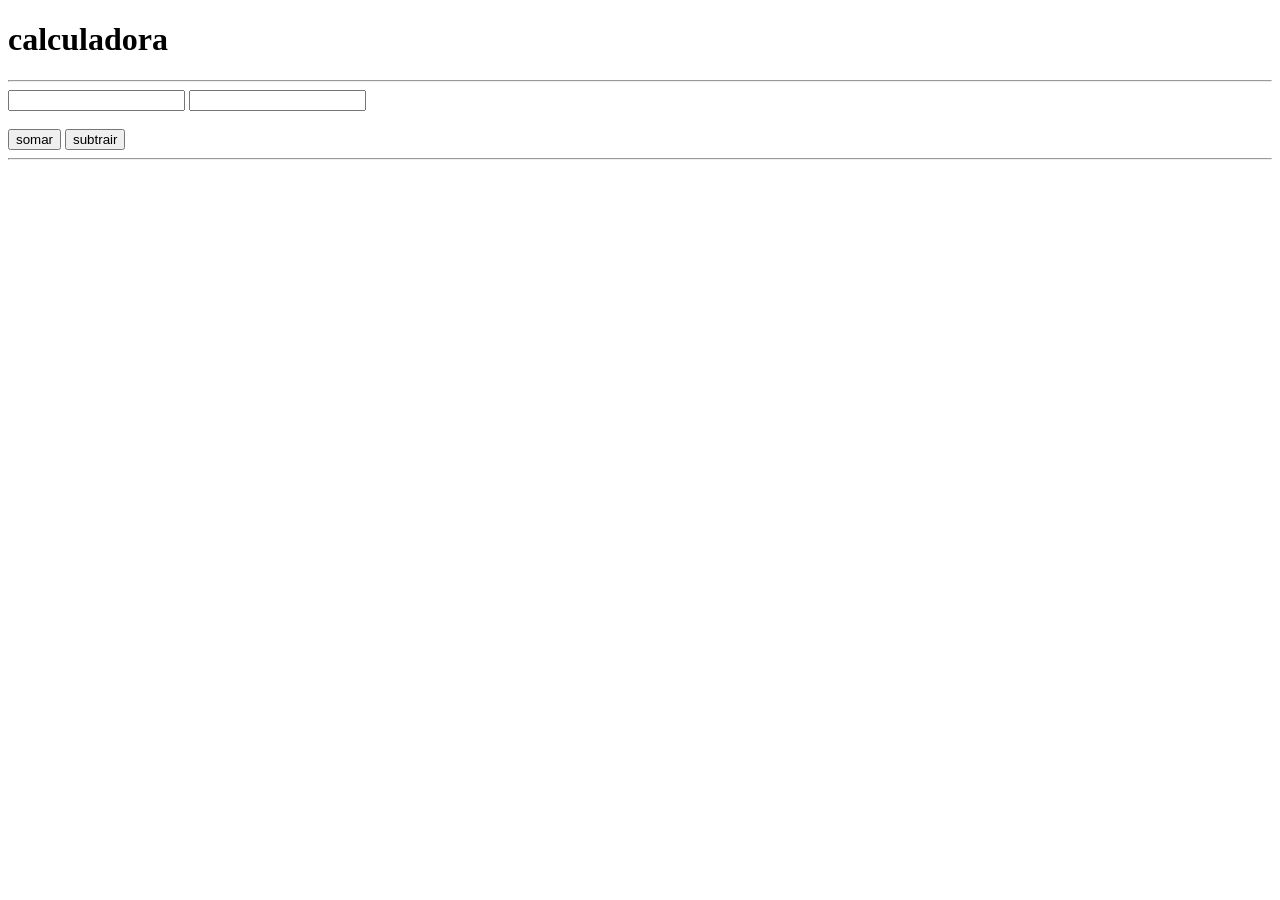
<file: aula/levi/exercicio6.html>
<!DOCTYPE html>
<html lang="en">
<head>
    <meta charset="UTF-8">
    <meta name="viewport" content="width=device-width, initial-scale=1.0">
    <title>Document</title>
</head>
    <body>
        <h1>calculadora</h1>
        <hr>
        <div>
        <label for="primeiro numero"></label>
        <input type="num1" id="n1">
         <label for="primeiro numero"></label>
        <input type="num2" id="n2">
      </div>
      <br>
      <div>
        <button onclick="somar()">somar</button>
         <button onclick="subtrair()">subtrair</button>
      </div>
      <hr>
      <div id="resultado"></div>
    </body>

   <script>
    function somar() {
      let num1 = Number(document.getElementById("n1").value);
      let num2 = Number(document.getElementById("n2").value);
      let resultado = document.getElementById("resultado");
      resultado.innerText = "resultado:" + calculadora1(num1,num2);
    }
     function subtrair() {
      let num1 = Number(document.getElementById("n1").value);
      let num2 = Number(document.getElementById("n2").value);
      let resultado = document.getElementById("resultado");
      resultado.innerText = "resultado:" + calculadora2(num1,num2);
    }
    function calculadora1(n1,n2){
        return n1+n2;
    }
    function calculadora2(n1,n2){
        return n1-n2;
    }
   


  </script>
</html>
</file>
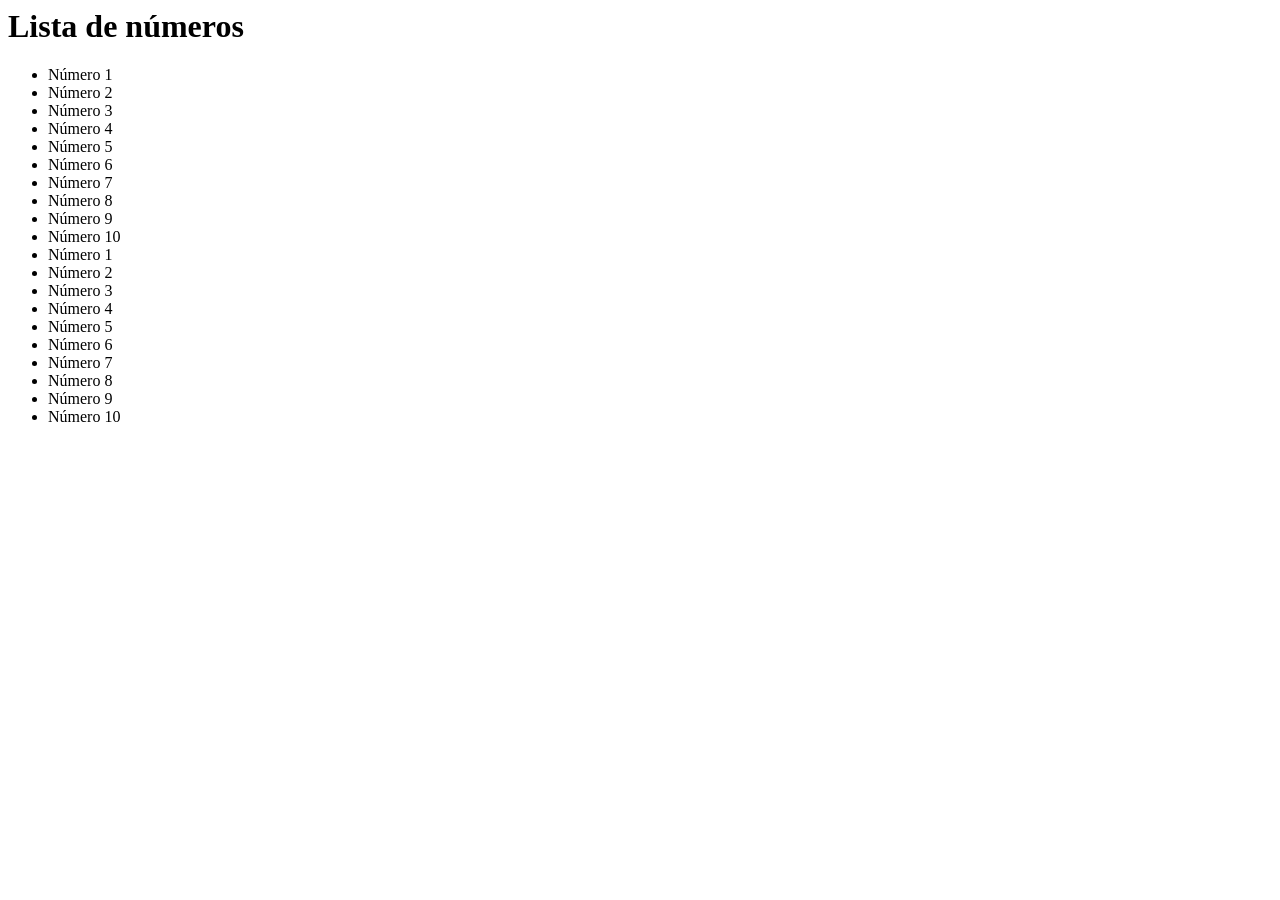
<file: aula/levi/insercao_de_Java_6.html>
<!-- saved from url=(0045)http://127.0.0.1:5500/insercao_de_Java_6.html -->
<html><head><meta http-equiv="Content-Type" content="text/html; charset=UTF-8"></head><body>  
  <h1>Lista de números</h1>  
  <ul id="lista"><li>Número 1</li><li>Número 2</li><li>Número 3</li><li>Número 4</li><li>Número 5</li><li>Número 6</li><li>Número 7</li><li>Número 8</li><li>Número 9</li><li>Número 10</li></ul>  
  
  <script>  
    let ul = document.getElementById("lista");  
  
    for (let x = 1; x <= 10; x++) {  
      ul.innerHTML += "<li>Número " + x + "</li>";  
    }  
  </script>  
<!-- Code injected by live-server -->
<script>
	// <![CDATA[  <-- For SVG support
	if ('WebSocket' in window) {
		(function () {
			function refreshCSS() {
				var sheets = [].slice.call(document.getElementsByTagName("link"));
				var head = document.getElementsByTagName("head")[0];
				for (var i = 0; i < sheets.length; ++i) {
					var elem = sheets[i];
					var parent = elem.parentElement || head;
					parent.removeChild(elem);
					var rel = elem.rel;
					if (elem.href && typeof rel != "string" || rel.length == 0 || rel.toLowerCase() == "stylesheet") {
						var url = elem.href.replace(/(&|\?)_cacheOverride=\d+/, '');
						elem.href = url + (url.indexOf('?') >= 0 ? '&' : '?') + '_cacheOverride=' + (new Date().valueOf());
					}
					parent.appendChild(elem);
				}
			}
			var protocol = window.location.protocol === 'http:' ? 'ws://' : 'wss://';
			var address = protocol + window.location.host + window.location.pathname + '/ws';
			var socket = new WebSocket(address);
			socket.onmessage = function (msg) {
				if (msg.data == 'reload') window.location.reload();
				else if (msg.data == 'refreshcss') refreshCSS();
			};
			if (sessionStorage && !sessionStorage.getItem('IsThisFirstTime_Log_From_LiveServer')) {
				console.log('Live reload enabled.');
				sessionStorage.setItem('IsThisFirstTime_Log_From_LiveServer', true);
			}
		})();
	}
	else {
		console.error('Upgrade your browser. This Browser is NOT supported WebSocket for Live-Reloading.');
	}
	// ]]>
</script>
  
</body></html>
</file>
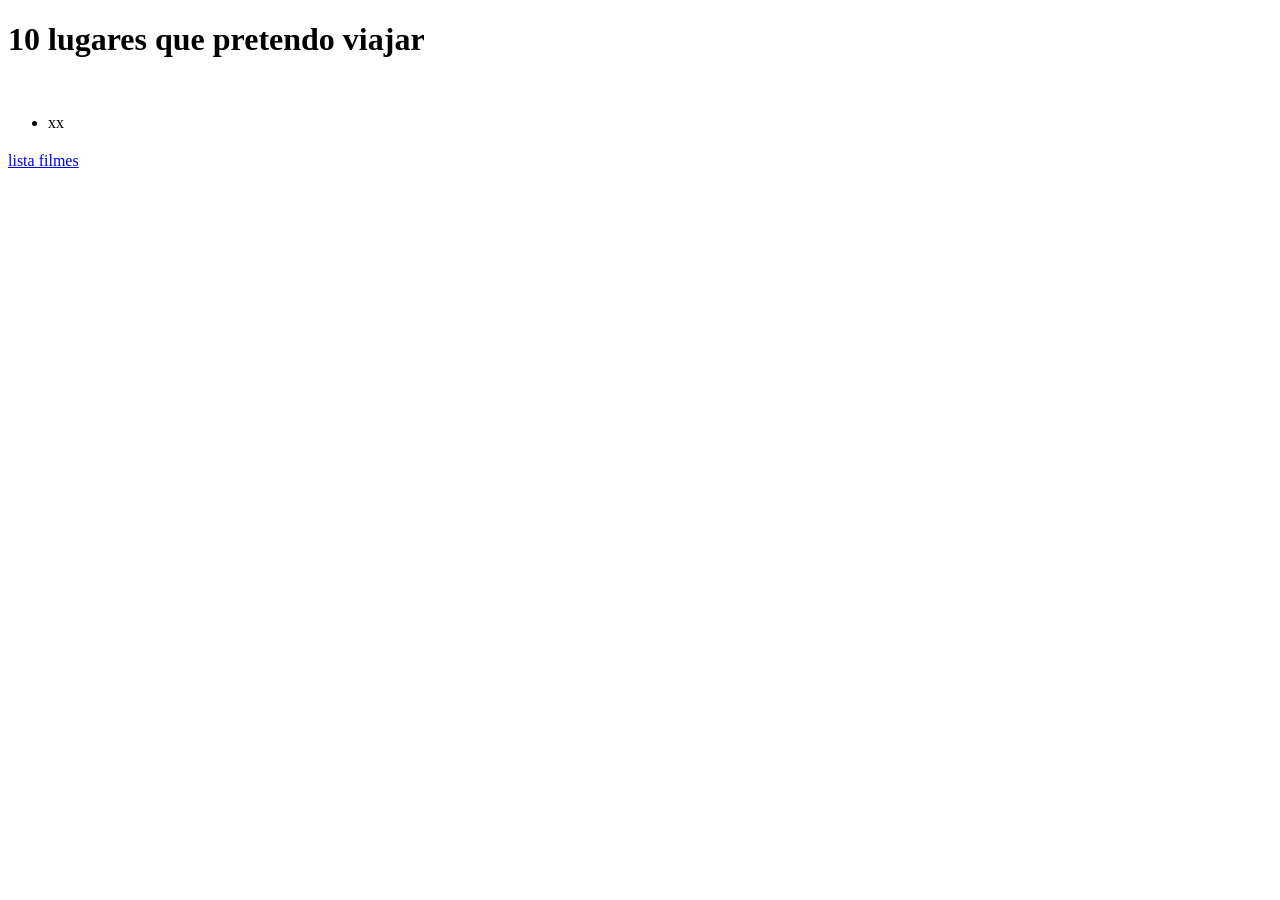
<file: renan/exercicio/listadlugares.html>
<!DOCTYPE html>
<html lang="en">
<head>
    <!--localização,foto,motivo-->
    <meta charset="UTF-8">
    <meta name="viewport" content="width=device-width, initial-scale=1.0">
    <title>Lugares</title>
</head>
<body>
    <header>
    <H1>10 lugares que pretendo viajar</H1>

    </header>
    <br>
<main>
    <section>
        <ul>
            <li>xx<h2></h2>
            </li>


        </ul>

        <nav>
    <a href="./ListFilm.html">lista filmes</a>
</nav>


    </section>
</main>
    
</body>
</html>
</file>
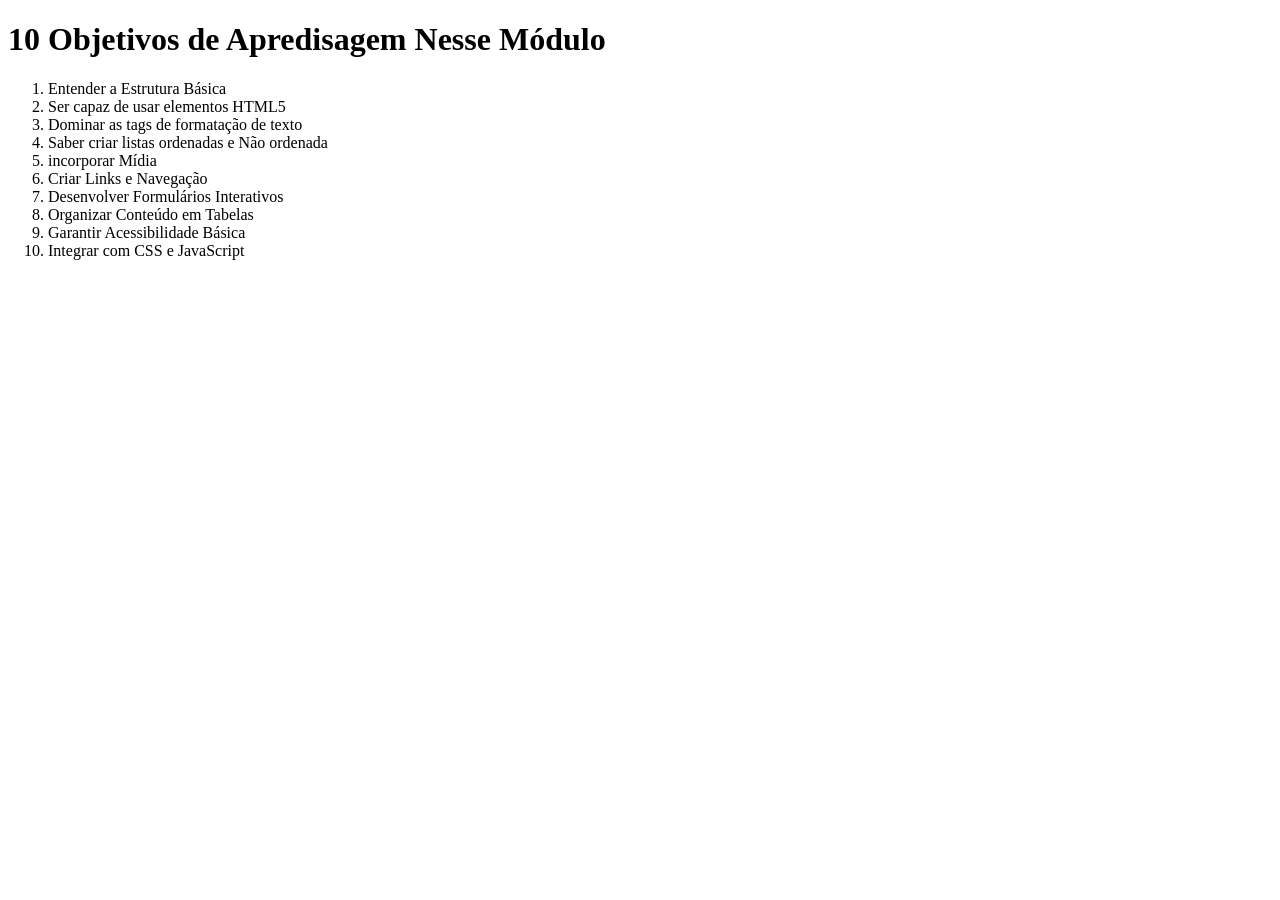
<file: renan/exercicio/ObjApredisagem.html>
<!DOCTYPE html>
<html lang="en">
<head> <!--crie uma página HTML com 10 objetivos de aprendizado neste módulo-->
    <meta charset="UTF-8">
    <meta name="viewport" content="width=device-width, initial-scale=1.0">
    <title>10 OBJ HTML &#x1F4D6</title>
</head>
<body>
    <header>
    <h1>10 Objetivos de Apredisagem Nesse Módulo</h1>
    </header>

    <ol>
        <li> Entender a Estrutura Básica </li>
        <li> Ser capaz de usar elementos HTML5  </li>
        <li> Dominar as tags de formatação de texto </li>
        <li>Saber criar listas ordenadas e Não ordenada </li>
        <li> incorporar Mídia </li>
        <li>Criar Links e Navegação</li>
        <li>Desenvolver Formulários Interativos</li>
        <li>Organizar Conteúdo em Tabelas </li>
        <li>Garantir Acessibilidade Básica </li>
        <li>Integrar com CSS e JavaScript </li>
        


    </ol>
    
</body>
</html>
</file>
